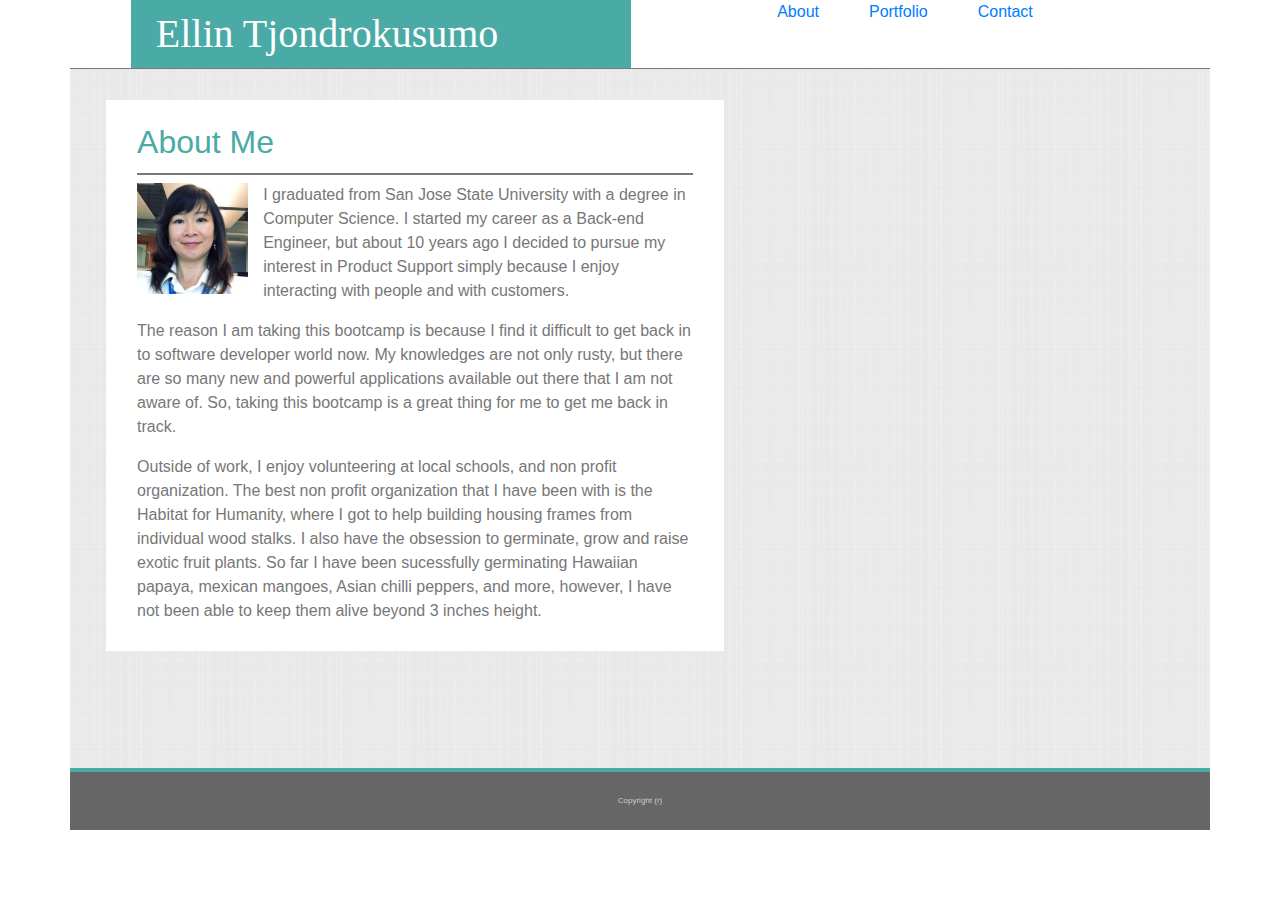
<file: index.html>
<!DOCTYPE html>
<HTML lang="en">
    <head>
        <link rel="stylesheet" type="text/css" href="./assets/css/reset.css">
        <link rel="stylesheet" type="text/css" href="./assets/css/style.css">
        
        <!-- Required meta tags -->
        <meta charset="utf-8">
        <meta name="viewport" content="width=device-width, initial-scale=1, shrink-to-fit=no">

        <!-- Bootstrap CSS -->
        <link rel="stylesheet" href="https://stackpath.bootstrapcdn.com/bootstrap/4.4.1/css/bootstrap.min.css" integrity="sha384-Vkoo8x4CGsO3+Hhxv8T/Q5PaXtkKtu6ug5TOeNV6gBiFeWPGFN9MuhOf23Q9Ifjh" crossorigin="anonymous">
        
        <title>Ellin's Bio Using Bootstrap</title>
    </head>

    <body>
        <!-- Master container -->
        <div class="container"> 
            <!-- Head row -->
            <div class="row row-cols-sm-2 justify-content-around">
                <div class="col-sm-auto"> 
                    <h1>Ellin Tjondrokusumo</h1> <!--Your Name Row-->
                </div>
                <div class="col-sm-auto"> <!--About, Portfolio, and Contact Row-->
                    <div class="container">
                        <div class="row justify-content-center">
                            <div class="col">
                                <a class="customDiv" href="./index.html">About</a>                               
                            </div>
                            <div class="col">
                                <a class="customDiv" href="./portfolio.html">Portfolio</a>
                            </div>
                            <div class="col">
                                <a class="customDiv" href="./contact.html">Contact</a>
                            </div>
                        </div>
                    
                    </div>
                </div>
            </div>

            <!-- Body row -->
            <div class="row">
                <div class="bodyDiv">
                <div class="container">
                    <div class="col-sm-12 col-lg-7">
                        <div class="containerDiv">
                        
                            <h2>About Me</h2>
                                    
                            <img class="profile-img" src="./assets/images/imageProfile.jpg" alt="Ellin Tjondrokusumo"/>        
                        
                            <p>I graduated from San Jose State University with a degree in Computer Science. I started my career as a Back-end Engineer, but about 10 years ago I decided to pursue my interest in Product Support simply because I enjoy interacting with people and with customers.</p> 
                            <p>The reason I am taking this bootcamp is because I find it difficult to get back in to software developer world now. My knowledges are not only rusty, but there are so many new and powerful applications available out there that I am not aware of. So, taking this bootcamp is a great thing for me to get me back in track.</p>
                            <p>Outside of work, I enjoy volunteering at local schools, and non profit organization. The best non profit organization that I have been with is the Habitat for Humanity, where I got to help building housing frames from individual wood stalks. I also have the obsession to germinate, grow and raise exotic fruit plants. So far I have been sucessfully germinating Hawaiian papaya, mexican mangoes, Asian chilli peppers, and more, however, I have not been able to keep them alive beyond 3 inches height.</p>
                            
                        </div>    
                    </div>

                </div>
                </div>


            </div>

            <!-- Footer row -->
            <div class="row d-flex justify-content-center">
                <div class="footer">Copyright (r)</div>
            </div>

            
        </div>
        
          

                    
    </body>
</HTML>
</file>
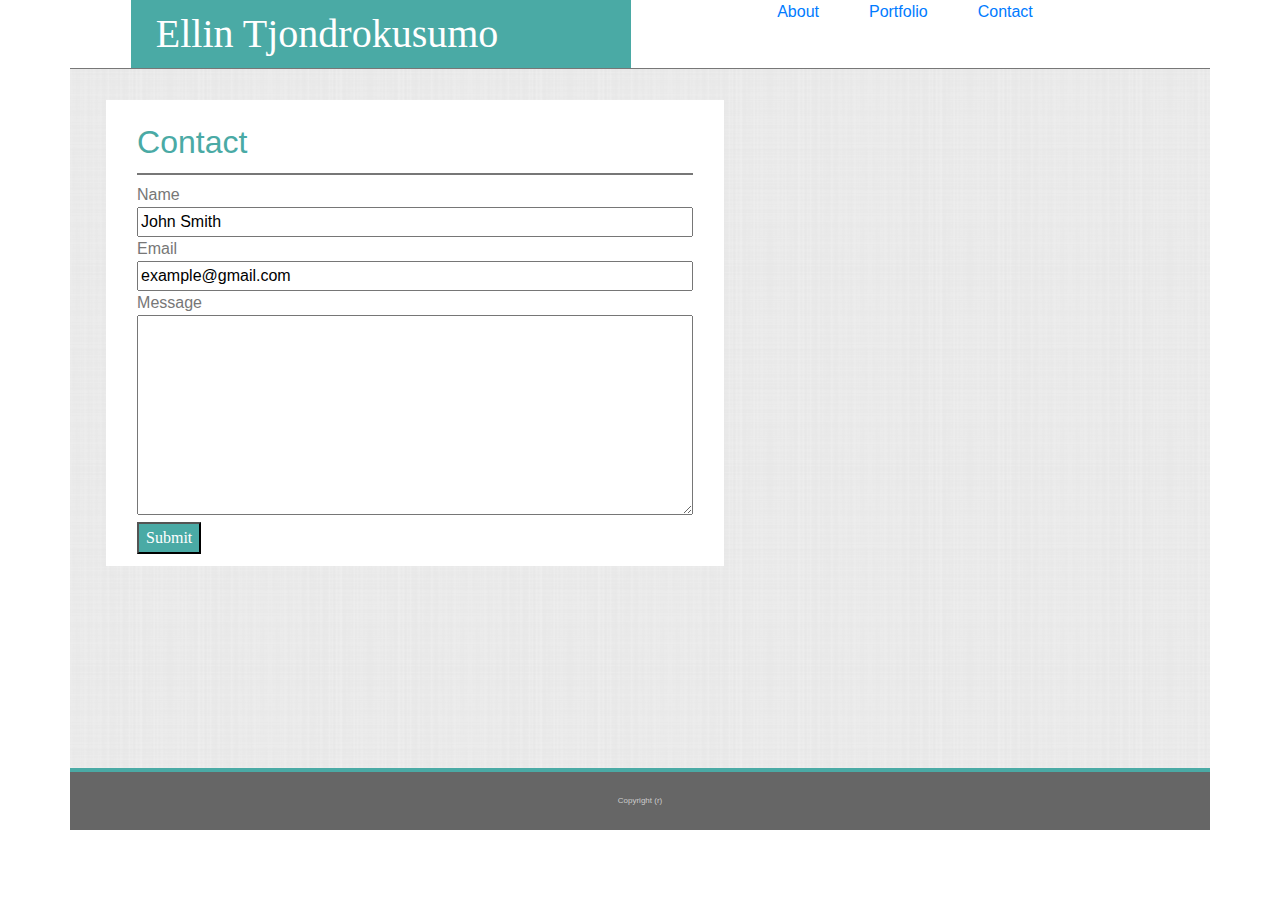
<file: contact.html>
<!DOCTYPE html>
<HTML lang="en">
    <head>
        <link rel="stylesheet" type="text/css" href="./assets/css/reset.css">
        <link rel="stylesheet" type="text/css" href="./assets/css/style.css">
        
        <!-- Required meta tags -->
        <meta charset="utf-8">
        <meta name="viewport" content="width=device-width, initial-scale=1, shrink-to-fit=no">

        <!-- Bootstrap CSS -->
        <link rel="stylesheet" href="https://stackpath.bootstrapcdn.com/bootstrap/4.4.1/css/bootstrap.min.css" integrity="sha384-Vkoo8x4CGsO3+Hhxv8T/Q5PaXtkKtu6ug5TOeNV6gBiFeWPGFN9MuhOf23Q9Ifjh" crossorigin="anonymous">

        <title>Ellin's Contact Page Using Bootstrap</title>
    </head>

    <body>
        <!-- Master container -->
        <div class="container"> 
            <!-- Head row -->
            <div class="row row-cols-sm-2 justify-content-around">
                <div class="col-sm-auto"> 
                    <h1>Ellin Tjondrokusumo</h1> <!--Your Name Row-->
                </div>
                <div class="col-sm-auto"> <!--About, Portfolio, and Contact Row-->
                    <div class="container">
                        <div class="row justify-content-center">
                            <div class="col">
                                <a class="customDiv" href="./index.html">About</a>                               
                            </div>
                            <div class="col">
                                <a class="customDiv" href="./portfolio.html">Portfolio</a>
                            </div>
                            <div class="col">
                                <a class="customDiv" href="./contact.html">Contact</a>
                            </div>
                        </div>
                    
                    </div>
                </div>
            </div>

            <!-- Body row -->
            <div class="row">
                <div class="bodyDiv">
                <div class="container">
                    <div class="col-sm-12 col-lg-7">
                        <div class="containerDiv">
                            <h2>Contact</h2>

                            <form>
                                Name<br>
                                <input name="Name" type="text" value="John Smith"><br>
                                Email<br>
                                <input name="Email" type="text" value="example@gmail.com"><br>
                                Message<br>
                                <textarea name="Message"></textarea><br>
                                <input type="Submit" value="Submit">
                            </form>
                            
                        </div>    
                    </div>

                </div>
                </div>

            </div>

            <!-- Footer row -->
            <div class="row d-flex justify-content-center">
                <div class="footer">Copyright (r)</div>
            </div>

            
        </div>

    </body>
</HTML>
</file>
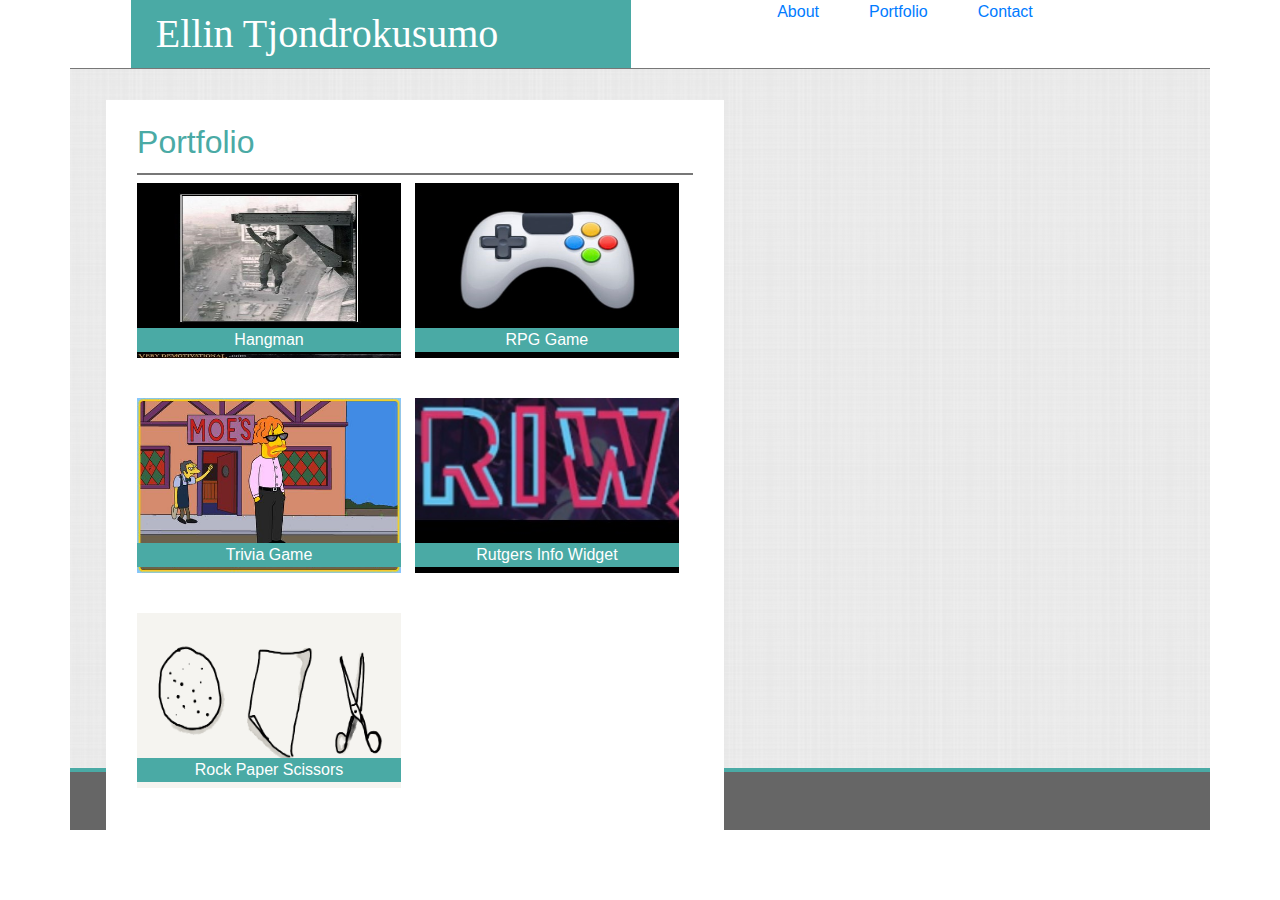
<file: portfolio.html>
<!DOCTYPE html>
<HTML lang="en">
    <head>
        <link rel="stylesheet" type="text/css" href="./assets/css/reset.css">
        <link rel="stylesheet" type="text/css" href="./assets/css/style.css">
        
        <!-- Required meta tags -->
        <meta charset="utf-8">
        <meta name="viewport" content="width=device-width, initial-scale=1, shrink-to-fit=no">

        <!-- Bootstrap CSS -->
        <link rel="stylesheet" href="https://stackpath.bootstrapcdn.com/bootstrap/4.4.1/css/bootstrap.min.css" integrity="sha384-Vkoo8x4CGsO3+Hhxv8T/Q5PaXtkKtu6ug5TOeNV6gBiFeWPGFN9MuhOf23Q9Ifjh" crossorigin="anonymous">

        <title>Ellin's Portfolio Using Bootstrap</title>
    </head>

    <body>
        <!-- Master container -->
        <div class="container"> 
            <!-- Head row -->
            <div class="row row-cols-sm-2 justify-content-around">
                <div class="col-sm-auto"> 
                    <h1>Ellin Tjondrokusumo</h1> <!--Your Name Row-->
                </div>
                <div class="col-sm-auto"> <!--About, Portfolio, and Contact Row-->
                    <div class="container">
                        <div class="row justify-content-center">
                            <div class="col">
                                <a class="customDiv" href="./index.html">About</a>                               
                            </div>
                            <div class="col">
                                <a class="customDiv" href="./portfolio.html">Portfolio</a>
                            </div>
                            <div class="col">
                                <a class="customDiv" href="./contact.html">Contact</a>
                            </div>
                        </div>
                    
                    </div>
                </div>
            </div>

            <!-- Body row -->
            <div class="row">
                <div class="bodyDiv">
                <div class="container">
                    <div class="col-sm-12 col-lg-7">
                        <div class="containerDiv">
                        
                            <h2>Portfolio</h2>
                            
                            <div class="container">                       
                                <div class="row">
                                    <div class="col-sm-12 col-md-6 noPadding"> 
                                        <img src="./assets/images/hangman.jpg">
                                        <div class="text-block noPadding">
                                            <p>Hangman
                                        </div>
                                    </div>
                                    <div class="col-sm-12 col-md-6 noPadding"> 
                                        <img src="./assets/images/RPG.jpg">
                                        <div class="text-block noPadding">
                                            <p>RPG Game
                                        </div>
                                    </div>
                                    <div class="col-sm-12 col-md-6 noPadding"> 
                                        <img src="./assets/images/TriviaGame.jpg"/>
                                        <div class="text-block noPadding">
                                            <p>Trivia Game
                                        </div>
                                    </div>
                                    <div class="col-sm-12 col-md-6 noPadding"> 
                                        <img src="./assets/images/RIW.jpg"/><br>
                                        <div class="text-block noPadding">
                                            <p>Rutgers Info Widget
                                        </div>
                                    </div>
                                    <div class="col-sm-12 col-md-6 noPadding"> 
                                        <img src="./assets/images/rock-paper-scissors-items.png"/><br>
                                        <div class="text-block noPadding">
                                            <p>Rock Paper Scissors
                                        </div>
                                    </div>
                                </div>

                            </div>
                            </div>
                            
                        </div>    
                    </div>

                </div>
                

            </div>

            <!-- Footer row -->
            <div class="row d-flex justify-content-center">
                <div class="footer">Copyright (r)</div>
            </div>

            
        </div>
        
        


    </body>
</HTML>
</file>
<file: assets/css/style.css>
.row:after {
    content: "";
    display: table;
    clear: both;
  }

h1 {
    background-color: #4aaaa5;
    font-family: 'Georgia', Times, 'Times New Roman', serif;
    width: 500px;
    padding: 2% 5% 2% 5%;
    margin: 0 !important;
    color: white;
}

/* This is the top right header that contains "About", "Portfolio", and "Contact" links that would direct users to different pages that has the same h1, headerTopRight, and footer information*/
a {
    font-family: 'Arial', 'Helvetica Neue', Helvetica, sans-serif;
    color: #777777;
    padding: 10px;
    text-decoration: none;
}


h2 {
    color: #4aaaa5;
    border-bottom: 2px solid #777777;
    padding: 2% 0 2% 0;
}

.bodyDiv { 
    background-image: url("../images/fabric_plaid.png");
    height: 700px;
    width: 100%;
    border-top: 1px solid #777777;
}

.containerDiv {
    background: #ffffff;
    font-family: 'Arial', 'Helvetica Neue', Helvetica, sans-serif;
    color: #777777;
    margin: 5% 2% 2% 1%;
    padding: 2% 5% 2% 5%;
    width: 100%;
    text-align: left;
}

/************* 
These are the CSS codes for profile-img class in index.html 
***************/
.profile-img {
    float: left;
    margin: 0 15px 0 0;
    height: 20%;
    width: 20%;
}
/************* END:: These are the CSS codes for profile-img class in index.html ***************/


/************* 
These are the CSS codes for contact.html 
***************/
input[type=text] {
    width: 100%;
}

textarea {
    width: 100%;
    height: 200px;
}

input[type=submit] {
    background-color: #4aaaa5;
    color: #ffffff;
    font-family: 'Georgia', Times, 'Times New Roman', serif;
    padding: 2px 7px 2px 7px;
}
/************* END:: These are the CSS codes for contact.html ***************/


/************* 
These are the CSS codes for portfolio.html 
***************/
img {
    width: 95%;
    height: 175px;
}

.noPadding {
    padding: 0 !important;
    margin: 0 !important;
}

.text-block {
    position: relative;
    bottom: 30px;
    /* right: 20px; */
    background-color: #4aaaa5;
    color: white;
    padding: 3px 0px 1px 0px;
    width: 95%;
    text-align: center;
} 
/************* END:: These are the CSS codes for portfolio.html ***************/


/* This is the footer of the page */
.footer {
    background-color: #666666;
    font-family: 'Arial', 'Helvetica Neue', Helvetica, sans-serif;
    font-size: 8px;
    color: #cccccc;
    border-top: 4px solid #4aaaa5;
    width: 100%;
    padding: 2%;
    text-align: center;
}
</file>
